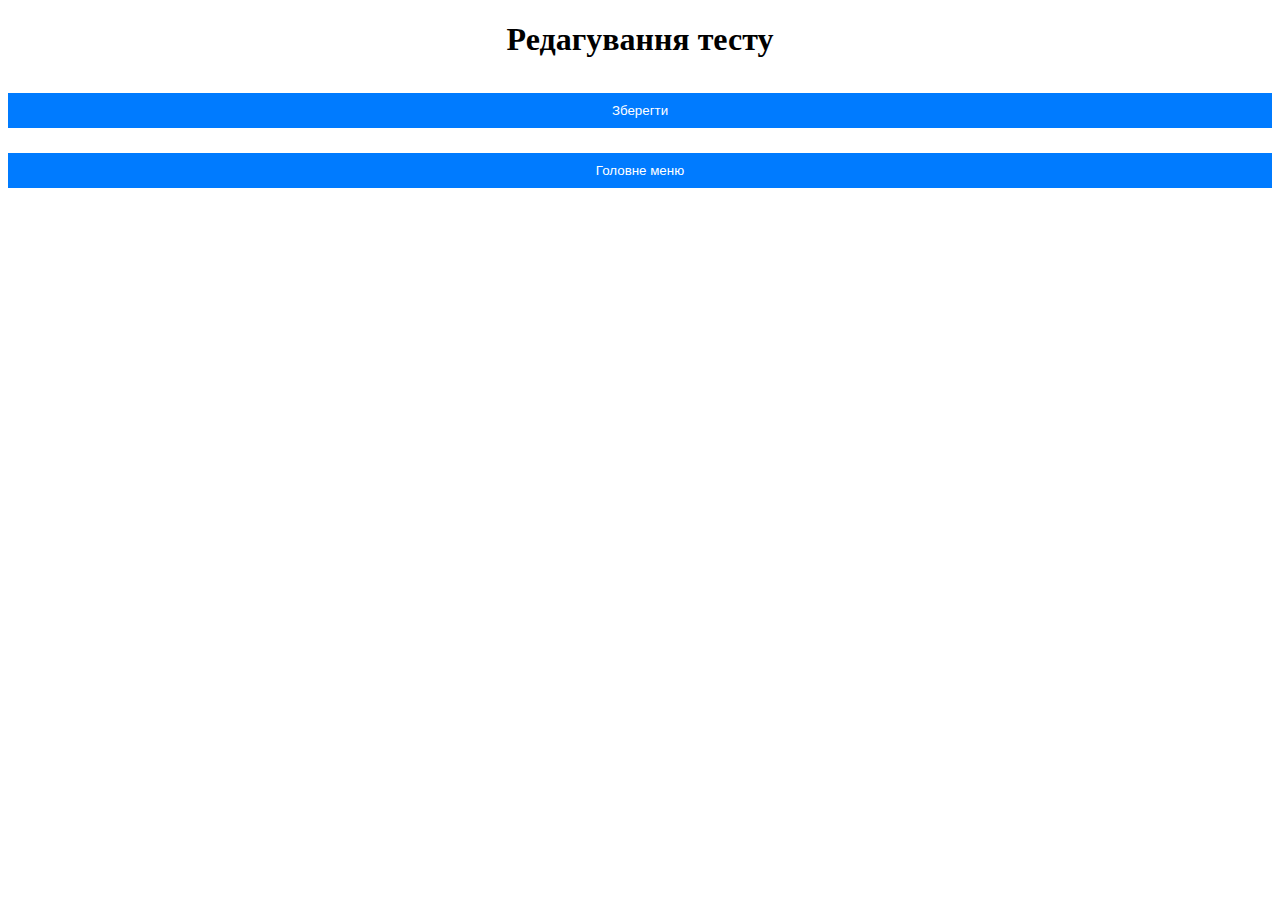
<file: application/View/edit_test_second.html>
<!DOCTYPE html>
<html lang="en">
<head>
    <meta charset="UTF-8">
    <meta name="viewport" content="width=device-width, initial-scale=1.0">
    <title>Створення тесту</title>
    <link rel="stylesheet" href="../../CSS/style_create_question.css">
    <script src="https://ajax.googleapis.com/ajax/libs/jquery/3.5.1/jquery.min.js"></script>
    <script src="../Controller/test/create_test_controller.php"></script>
</head>
<body>
<div class="edit-container">
    <h1>Редагування тесту</h1>
    <form id="test-form" method="post">

        <button type="submit" id="save-test">Зберегти</button>
    </form>
    <form action="main/main_admin.php" method="post">
        <button type="submit">Головне меню</button>
    </form>
</div>
</body>
</html>
</file>
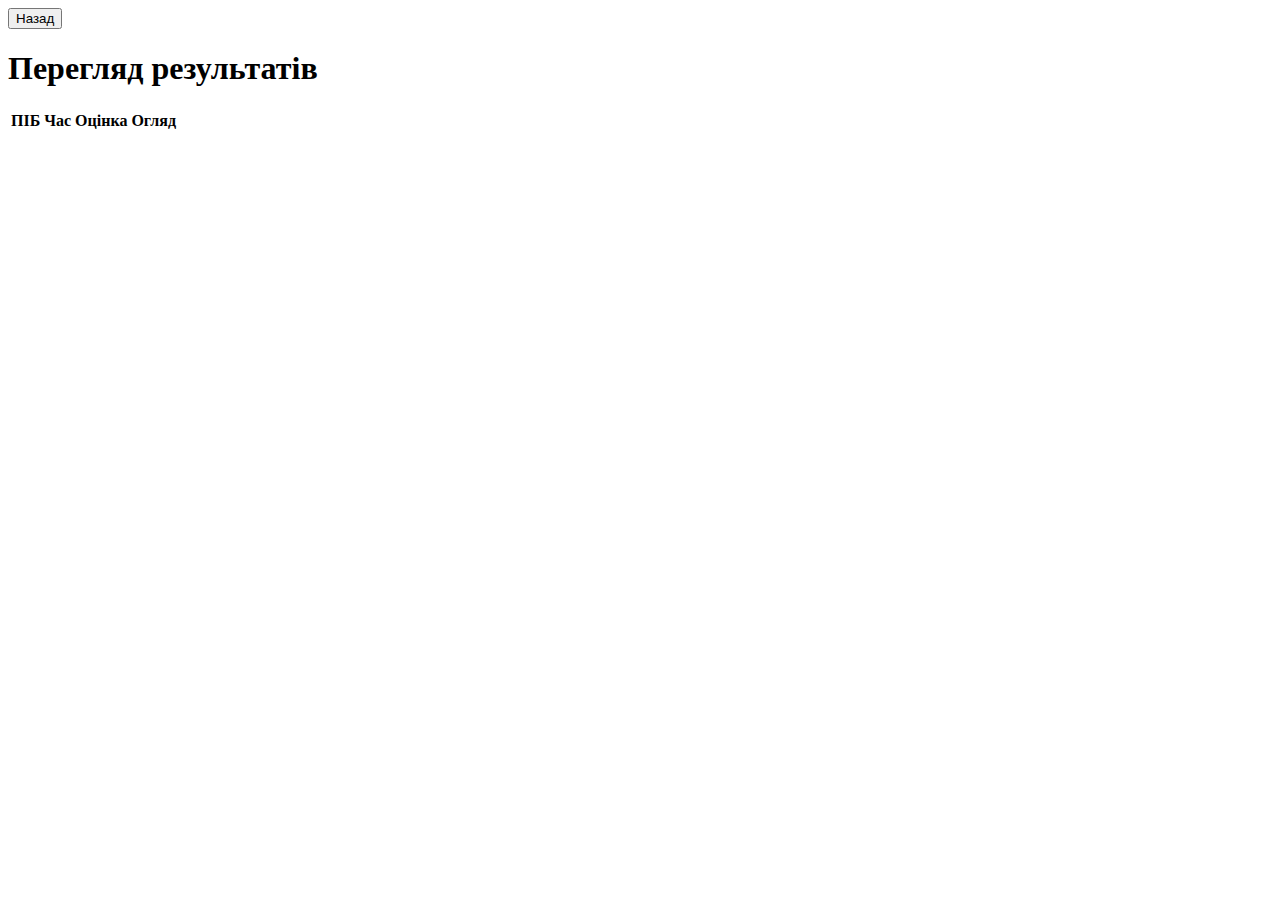
<file: application/View/individual_results.html>
<!DOCTYPE html>
<html>
<head>
  <meta charset="UTF-8">
  <meta name="viewport" content="width=device-width, initial-scale=1.0">
  <title>Перегляд результатів</title>
  <script src="https://ajax.googleapis.com/ajax/libs/jquery/3.5.1/jquery.min.js"></script>
  <script src="../Controller/individual_results_controller.js"></script>
  <!-- <link rel="stylesheet" type="text/css" href="../../CSS/style_individual_results.css" -->
</head>
<body>
<button id="back-button" onclick="window.location.href='view_results.html'">Назад</button>
<h1>Перегляд результатів</h1>
<h2 id="test-name"> </h2>
<table id="results-table">
  <thead>
  <tr>
    <th>ПІБ</th>
    <th>Час</th>
    <th>Оцінка</th>
    <th>Огляд</th>
  </tr>
  </thead>
  <tbody>
  <!-- Тут будуть результати -->
  </tbody>
</table>
</body>
</html>
</file>
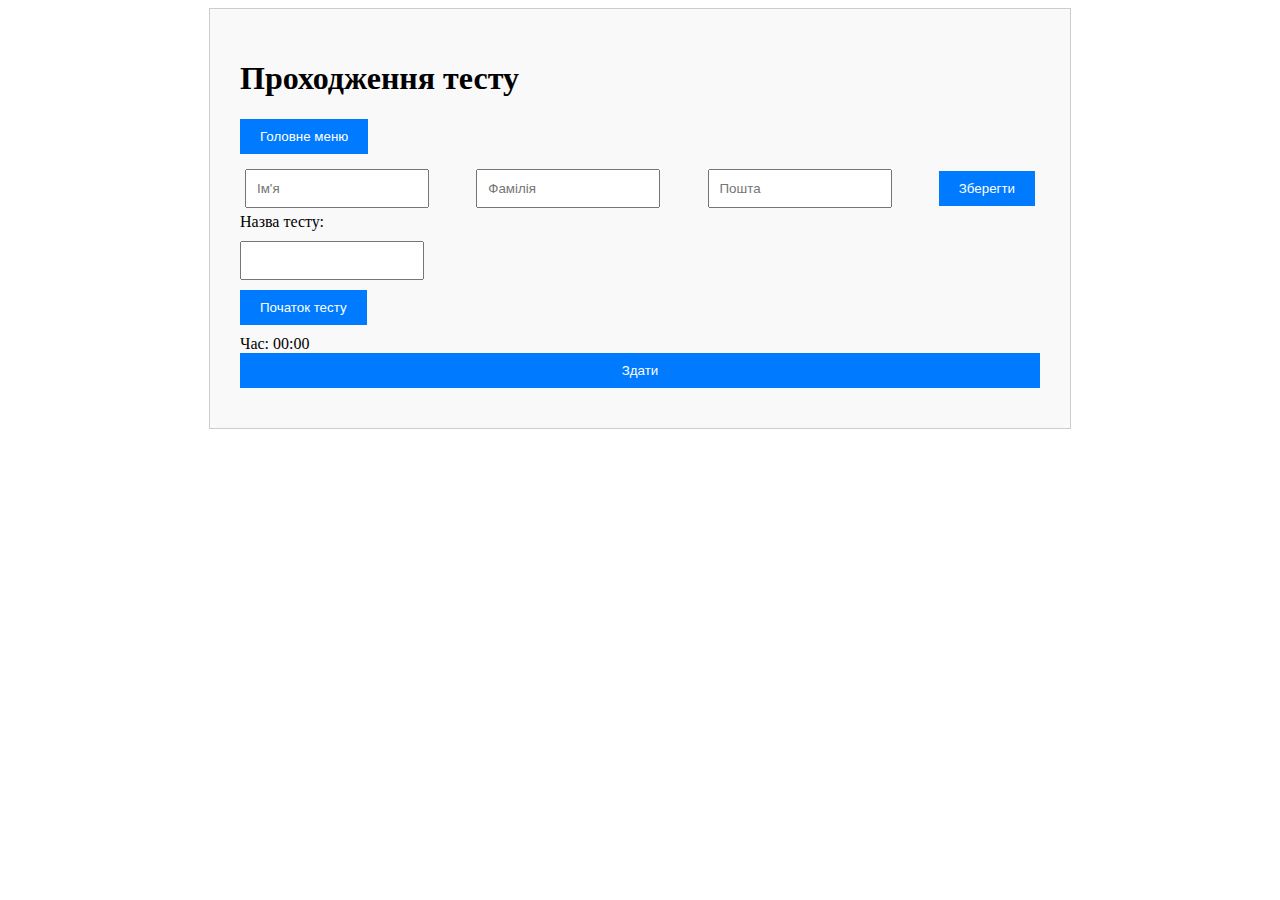
<file: application/View/take_test.html>
<!DOCTYPE html>
<html lang="en">
<head>
    <meta charset="UTF-8">
    <meta name="viewport" content="width=device-width, initial-scale=1.0">
    <title>Проходження тесту</title>
    <link rel="stylesheet" href="../../CSS/style_take_test.css">
    <script src="https://ajax.googleapis.com/ajax/libs/jquery/3.5.1/jquery.min.js"></script>
    <script src="../Controller/take_test_controller.js"></script>
</head>
<body>
<div class="test-container">
    <h1>Проходження тесту</h1>
    <button type="button" onclick="window.location.href='main_menu.html'">Головне меню</button>
    <div class="user-info">
        <input type="text" name="first_name" id="first-name" placeholder="Ім'я" required>
        <input type="text" name="last_name" id="last-name" placeholder="Фамілія" required>
        <input type="email" name="email" id="email" placeholder="Пошта" required>
        <button type="button" id="save-user">Зберегти</button>
    </div>
    <label for="test-name">Назва тесту:</label>
    <input type="text" name="test_name" id="test-name" required>
    <button type="button" id="start-test">Початок тесту</button>
    <div id="timer">Час: <span id="test-time">00:00</span></div> <!-- Таймер -->
    <form id="test-form" method="post">
        <div id="questions-container"></div>
        <button type="submit" id="submit-test">Здати</button>
    </form>
</div>
</body>
</html>
</file>
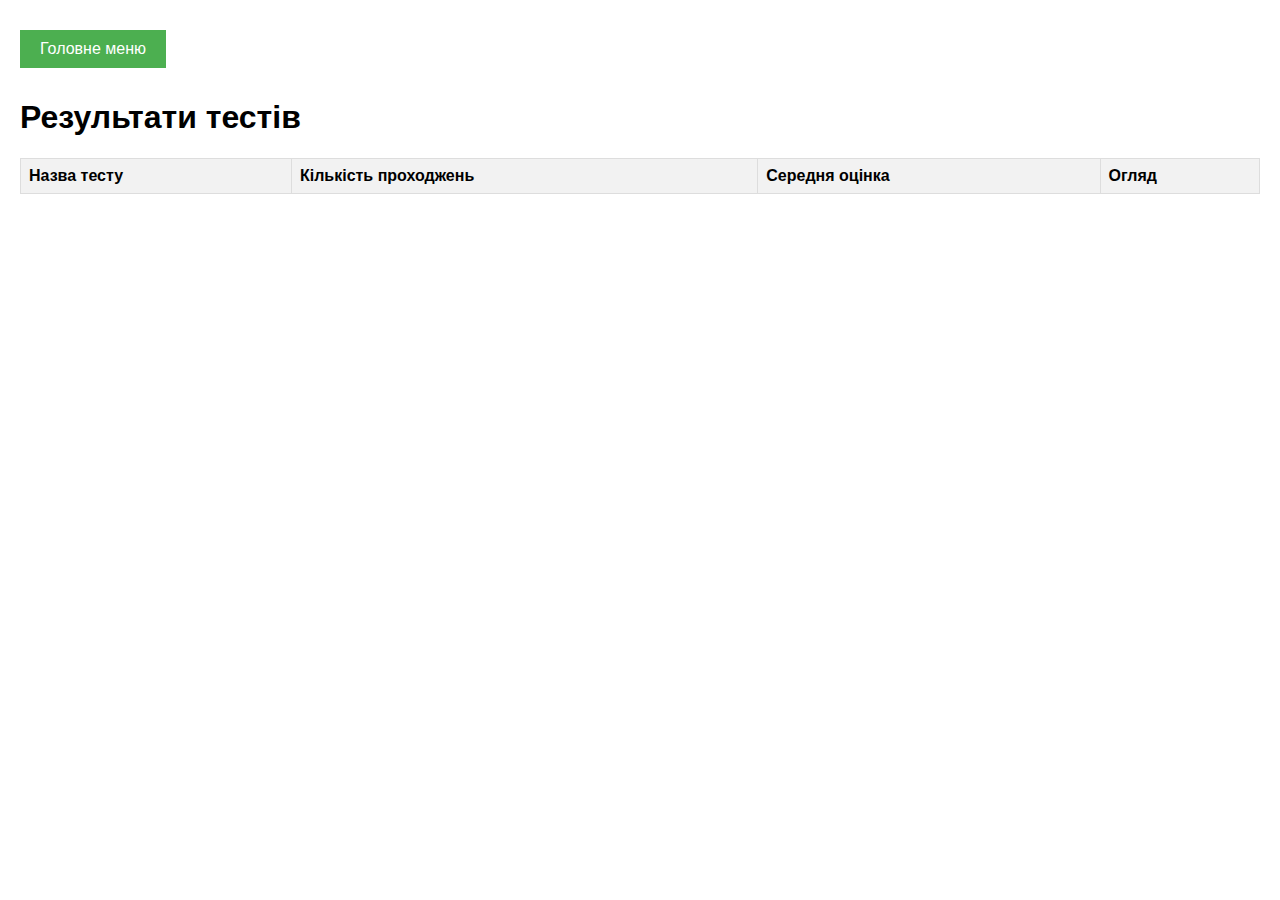
<file: application/View/view_results.html>
<!DOCTYPE html>
<html lang="uk">
<head>
  <meta charset="UTF-8">
  <meta name="viewport" content="width=device-width, initial-scale=1.0">
  <title>Результати тестів</title>
  <link rel="stylesheet" href="../../CSS/style_view_results.css">
  <script src="https://ajax.googleapis.com/ajax/libs/jquery/3.5.1/jquery.min.js"></script>
  <script src="../Controller/view_results_controller.js"></script>
</head>
<body>
<button id="main-menu-button" onclick="window.location.href='main_admin.html'">Головне меню</button>
<h1>Результати тестів</h1>
<table id="results-table">
  <thead>
  <tr>
    <th>Назва тесту</th>
    <th>Кількість проходжень</th>
    <th>Середня оцінка</th>
    <th>Огляд</th>
  </tr>
  </thead>
  <tbody>
  <!-- Тут будуть результати -->
  </tbody>
</table>
</body>
</html>
</file>
<file: CSS/style_create_question.css>
.register-container {
    width: 400px;
    margin: 0 auto;
    padding: 30px;
    border: 1px solid #ccc;
    box-shadow: 0 0 10px rgba(0, 0, 0, 0.1);
    background-color: #f9f9f9;
}

h1 {
    text-align: center;
    margin-bottom: 20px;
}

label {
    display: block;
    margin-bottom: 5px;
    font-weight: bold;
}

input[type="text"],
input[type="number"] {
    width: 100%;
    padding: 10px;
    margin-bottom: 15px;
    border: 1px solid #ccc;
}

button {
    padding: 10px 20px;
    background-color: #007bff;
    color: #fff;
    border: none;
    cursor: pointer;
    width: 100%;
    margin-bottom: 10px;
    transition: background-color 0.3s ease;
}

button:hover {
    background-color: #0056b3;
}

button[type="submit"] {
    margin-top: 15px;
}

#questions-container .question-div {
    margin-bottom: 20px;
    padding: 10px;
    border: 1px solid #ccc;
    background-color: #f0f0f0;
}

#questions-container .answers-container div {
    margin-top: 5px;
}
</file>
<file: CSS/style_take_test.css>
.test-container {
    width: 600px;
    margin: 0 auto;
    padding: 30px;
    border: 1px solid #ccc;
    background-color: #f9f9f9;
}

.test-container {
    width: 800px; /* Задайте ширину контейнера, яка вам підходить */
    margin: 0 auto;
    padding: 30px;
}

.user-info {
    display: flex;
    flex-direction: row;
    align-items: center;
    justify-content: space-between;
    flex-wrap: nowrap; /* Забезпечує, що елементи не переносяться на новий рядок */
}

.user-info label,
.user-info input,
.user-info button {
    margin: 5px;
}

input[type="text"],
input[type="email"] {
    width: 20%; /* Ви можете змінити ширину відповідно до своїх потреб */
    padding: 10px;
}

button {
    padding: 10px 20px;
    background-color: #007bff;
    color: #fff;
    border: none;
    cursor: pointer;
}

button:hover {
    background-color: #0056b3;
}

.back-menu {
    position: absolute;
    top: 10px;
    left: 10px;
    background-color: #f00;
    color: #fff;
    padding: 5px 10px;
    border: none;
    cursor: pointer;
}

.header {
    display: flex;
    justify-content: space-between;
}

.test-title {
    margin: 0;
}

.timer {
    color: #f00;
    font-weight: bold;
}

label, input, button {
    display: block;
    margin-bottom: 10px;
}

button[type="submit"] {
    padding: 10px 20px;
    background-color: #007bff;
    color: #fff;
    border: none;
    cursor: pointer;
    width: 100%;
    transition: background-color 0.3s ease;
}

button[type="submit"]:hover {
    background-color: #0056b3;
}

#questions-container .question {
    margin-bottom: 20px;
    padding: 10px;
    border: 1px solid #ccc;
    background-color: #f0f0f0;
}
</file>
<file: CSS/style_view_results.css>
body {
    font-family: Arial, sans-serif;
    margin: 20px;
}

#main-menu-button {
    background-color: #4CAF50;
    border: none;
    color: white;
    padding: 10px 20px;
    text-align: center;
    text-decoration: none;
    display: inline-block;
    font-size: 16px;
    margin: 10px 0;
    cursor: pointer;
}

#results-table {
    width: 100%;
    border-collapse: collapse;
    margin: 20px 0;
}

#results-table th, #results-table td {
    border: 1px solid #dddddd;
    text-align: left;
    padding: 8px;
}

#results-table th {
    background-color: #f2f2f2;
}

#results-table tr:nth-child(even) {
    background-color: #f2f2f2;
}
</file>
